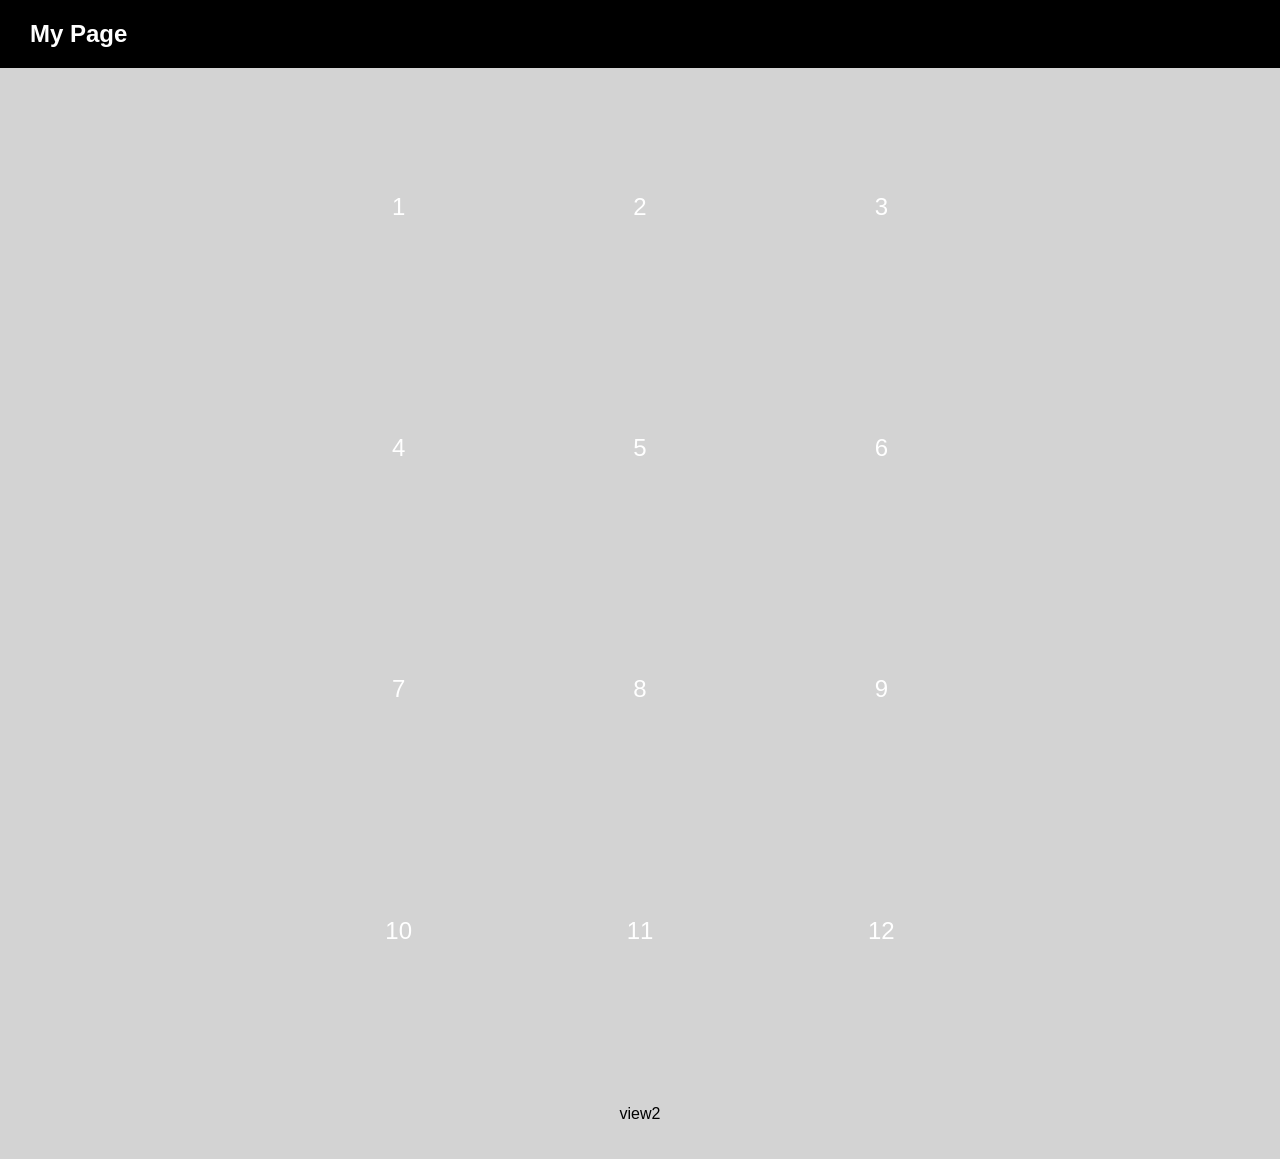
<file: index.html>
<!DOCTYPE html>
<html lang="en">
<head>
  <meta charset="UTF-8">
  <meta name="viewport" content="width=device-width, initial-scale=1.0">
  <title>My Website </title>
  <link rel="stylesheet" href="style.css">
</head>
<body>

  <nav>
    <h1>My Page</h1>
  </nav>

  <section id="view1" class="grid">
    <div class="box" id="box-1">1</div>
    <div class="box" id="box-2">2</div>
    <div class="box" id="box-3">3</div>
    <div class="box" id="box-4">4</div>
    <div class="box" id="box-5">5</div>
    <div class="box" id="box-6">6</div>
    <div class="box" id="box-7">7</div>
    <div class="box" id="box-8">8</div>
    <div class="box" id="box-9">9</div>
    <div class="box" id="box-10">10</div>
    <div class="box" id="box-11">11</div>
    <div class="box" id="box-12">12</div>
  </section>

  <section id="view2" class="flex-row">
    <p>view2</p>
  </section>

  <!-- Swap this src to whichever lesson/project you're testing -->
  <script src="lessons/ch22-event_listeners.js"></script>
</body>

</html>
</file>
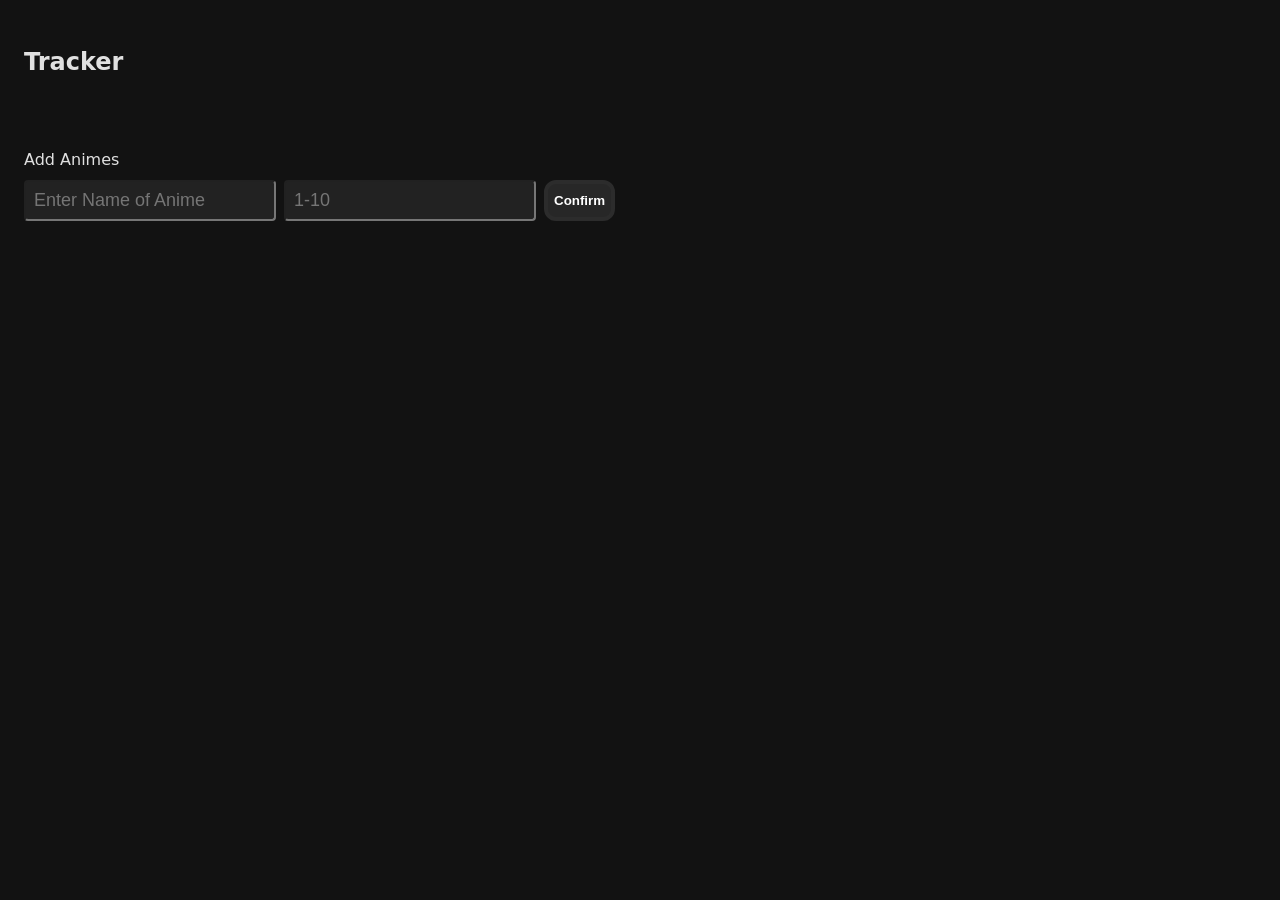
<file: projects/anime_tracker/index.html>
<!DOCTYPE html>
<html lang="en">
<head>
  <meta charset="UTF-8">
  <meta name="viewport" content="width=device-width, initial-scale=1.0">
  <title>Anime Tracker</title>
  <link rel="stylesheet" href="style.css">
  <script defer src="script.js"></script>
</head>
<body>
  <nav><h1>Tracker</h1></nav> 
  <main>
    <div class="actions">
      <label for="name-input">Add Animes</label>
      <div class="input-row">
        <input type="text" id="name-input" placeholder="Enter Name of Anime">
        <input type="text" id="rating-input" placeholder="1-10">
        <button type="button" id="confirm-add">Confirm</button> 
      </div>
      <div class="all-animes"></div>
    </div>

  </main>
</body>
</html>
</file>
<file: style.css>
body { 
  font-family: 'Lucida Sans', 'Lucida Sans Regular', 'Lucida Grande', 'Lucida Sans Unicode', Geneva, Verdana, sans-serif;
  text-align: center;
}
.deal-btn {
  font-size: 3rem;
  padding: 5px 25px; 
  border-radius: 5px;    
}

#label1, #label2, #label3{
  font-size: 3rem;
}

/* view1 / view2 -- DOM practice grid (ch22) */
body {
  margin: 0;
  background: #d3d3d3;
}
nav {
  background: black;
  color: white;
  text-align: left;
  padding: 20px 30px;
}
nav h1 {
  margin: 0;
  font-weight: bold;
}
.grid {
  display: grid;
  grid-template-columns: repeat(3, 1fr);
  gap: 24px;
  max-width: 700px;
  margin: 30px auto;
  padding: 0 24px;
}
.box {
  aspect-ratio: 1 / 1;
  display: flex;
  align-items: center;
  justify-content: center;
  color: white;
  font-size: 1.5rem;
}
.flex-row {
  display: flex;
  justify-content: center;
  padding: 20px;
}
</file>
<file: projects/anime_tracker/style.css>
/* === DESIGN TOKENS ===
   Material Design 2 dark theme (m2.material.io/design/color/dark-theme.html).
   - Base surface is #121212, NOT pure black -- M2's recommended dark baseline.
   - Elevation = a white overlay at increasing opacity on the surface color,
     not a shadow (shadows don't read on dark backgrounds).
   - Text hierarchy = white at 87% / 60% / 38% opacity, not distinct greys.
   - Primary/secondary/error are M2's own baseline dark-theme values.
*/
:root {
  /* surfaces (elevation via white overlay %, per M2 dp table) */
  --surface-0dp: #121212;
  --surface-1dp: #1e1e1e; /* +5% white */
  --surface-2dp: #222222; /* +7% white */
  --surface-4dp: #272727; /* +9% white */
  --surface-8dp: #2c2c2c; /* +12% white */

  /* on-surface text, by emphasis */
  --on-surface-high: rgba(255, 255, 255, 0.87);
  --on-surface-medium: rgba(255, 255, 255, 0.60);
  --on-surface-disabled: rgba(255, 255, 255, 0.38);

  /* brand -- M2's own baseline dark-theme accent pair */
  --color-primary: #bb86fc;
  --color-secondary: #03dac6;
  --color-error: #cf6679;

  /* status colors, anime-tracker specific, same desaturated family so they
     sit correctly on a dark surface */
  --color-watching: #82b1ff;
  --color-completed: #03dac6;
  --color-plan: #9e9e9e;

  /* spacing + radius, since you're already using bare "8px" below */
  --space-sm: 8px;
  --space-md: 16px;
  --space-lg: 24px;
  --radius-sm: 4px;
  --radius-md: 8px;

  /* type scale -- was missing; font-sizes below were hardcoded instead */
  --text-sm: 0.875rem;
  --text-base: 1rem;
  --text-lg: 1.25rem;
  --text-xl: 1.75rem;
}

/*  RESET */
* {box-sizing: border-box; }
body {
  font-family: system-ui, -apple-system, BlinkMacSystemFont, 'Segoe UI', Roboto, Oxygen, Ubuntu, Cantarell, 'Open Sans', 'Helvetica Neue', sans-serif;
  font-size: 1rem;
  line-height: 1.5;
  margin: 0; 
  background: var(--surface-0dp);
  color: var(--on-surface-high);
}
/* LAYOUT */ 
nav {
  padding: var(--space-lg);
}
main {
  padding: var(--space-lg)
}
.actions { 
  display: flex;
  flex-direction: column; 
  gap: 8px;
} 

.input-row { 
  display: flex;
  gap: 8px; 
}

/* COMPONENTS */
#name-input, #rating-input {
  font-size: 18px;
  color: white;
  font-weight: 500;
  background-color: var(--surface-2dp);
  padding: 8px;
  border-radius: 4px;
}

#confirm-add { 
  font-weight: 700;
  border: 4px solid var(--surface-8dp);
  background-color: var(--surface-4dp);
  color: white; 
  border-radius: 12px; 
}

/* row + wrap so cards flow left-to-right and drop to a new line once the
   row fills, instead of one full-width card per row (column direction) */
.all-animes {
  display: flex;
  flex-direction: row;
  flex-wrap: wrap;
  gap: 12px;
}
.anime-card h3 {
  margin: 0;
}
.anime-card {
  display: flex;
  flex-direction: column;
  gap: 16px;
  width: 160px;
  padding: 12px;
  margin: 12px 0px;
  border: 1px solid var(--surface-4dp);
  border-radius: 12px;
  background: var(--surface-1dp);
  color: white;
}

.delete-btn {
  background: var(--color-error);
  color: #000;
  border: none;
  border-radius: var(--radius-sm);
  padding: 4px var(--space-md);
  font-size: var(--text-sm);
  font-weight: 600;
  cursor: pointer;
}

/* STATE -- classes your JS toggles */
.status-watching { background: var(--color-watching); }
.status-completed { background: var(--color-completed); }
.status-plan { background: var(--color-plan); }
</file>
